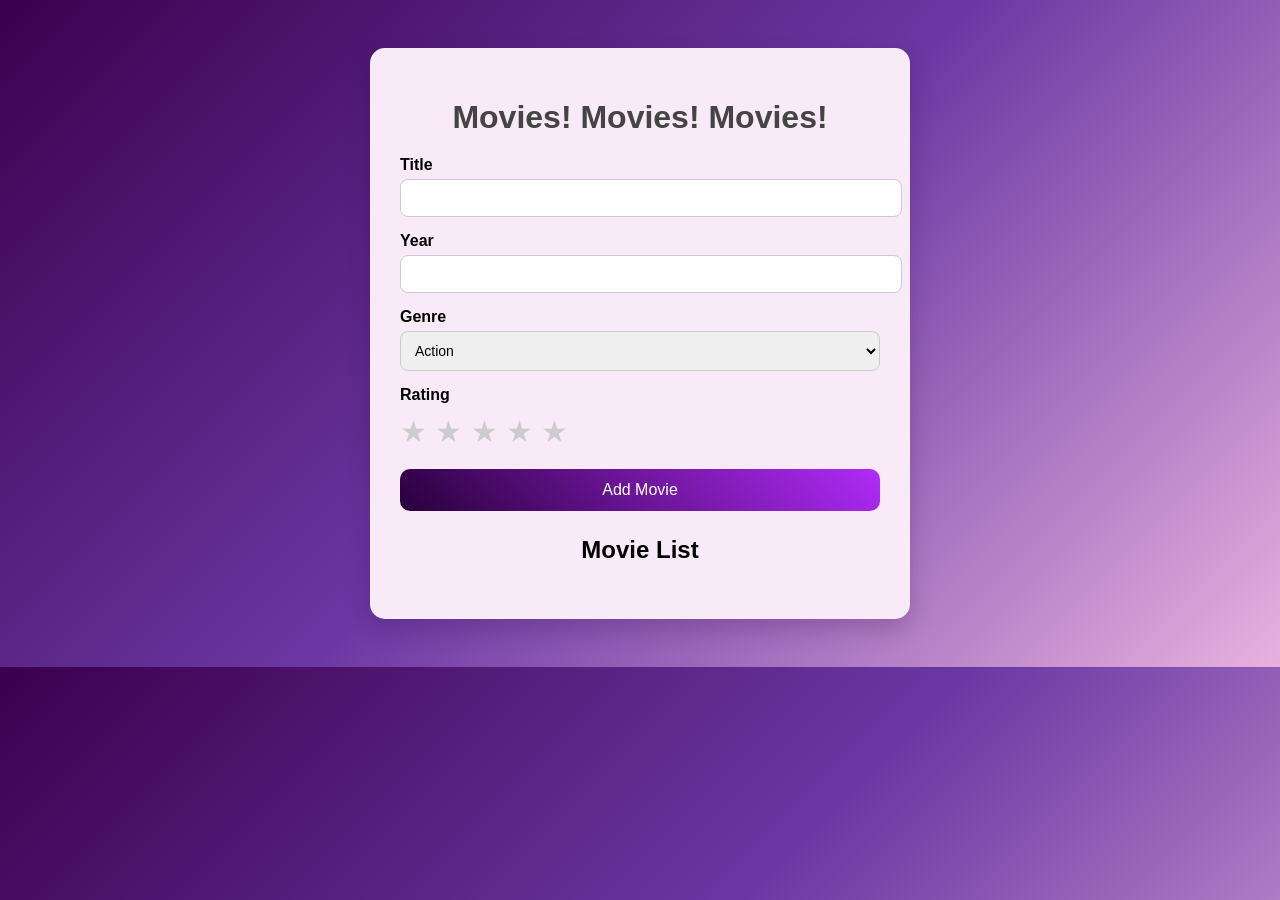
<file: modified_q41gCesiumLOPEZ.html>
<!DOCTYPE html>
<html lang="en">
<head>
<meta charset="UTF-8">
<title>Movies! Movies! Movies!</title>

<style>

body{
font-family: "Trebuchet MS", sans-serif;
background: linear-gradient(135deg,#3b004e,#6b37a3,#e7b1df);
display:flex;
justify-content:center;
padding:40px;
}

.container{
background:rgb(248, 234, 246);
width:480px;
padding:30px;
border-radius:15px;
box-shadow:0 10px 25px rgba(28, 0, 49, 0.2);
}

h1{
text-align:center;
color:#444;
margin-bottom:20px;
}

label{
font-weight:bold;
display:block;
margin-top:15px;
}

input,select{
width:100%;
padding:10px;
margin-top:5px;
border-radius:8px;
border:1px solid #ccc;
font-size:14px;
}

button{
margin-top:20px;
width:100%;
padding:12px;
border:none;
border-radius:10px;
background:linear-gradient(45deg,#29003c,#b02bf8);
color:white;
font-size:16px;
cursor:pointer;
transition:0.2s;
}

button:hover{
transform:scale(1.03);
box-shadow:0 5px 15px rgba(0,0,0,0.2);
}

.deleteBtn{
margin-top:10px;
padding:6px;
background:#ff4d4d;
border:none;
color:white;
border-radius:6px;
cursor:pointer;
}

.stars{
font-size:30px;
margin-top:10px;
}

.star{
cursor:pointer;
color:#ccc;
transition:0.2s;
}

.star.active{
color:gold;
text-shadow:0 0 8px rgb(122, 108, 0);
}

.movieList{
margin-top:25px;
}

.movieCard{
background:#fafafa;
border-radius:10px;
padding:12px;
margin-top:10px;
box-shadow:0 3px 8px rgba(0,0,0,0.1);
}

.ratingStars{
color:gold;
font-size:18px;
}

</style>
</head>


<body>

<div class="container">

<h1>Movies! Movies! Movies!</h1>

<label>Title</label>
<input id="title">

<label>Year</label>
<input id="year">

<label>Genre</label>
<select id="genre">
<option>Action</option>
<option>Comedy</option>
<option>Drama</option>
<option>Fantasy</option>
<option>Sci-Fi</option>
<option>Horror</option>
</select>

<label>Rating</label>
<div class="stars">
<span class="star" data-value="1">★</span>
<span class="star" data-value="2">★</span>
<span class="star" data-value="3">★</span>
<span class="star" data-value="4">★</span>
<span class="star" data-value="5">★</span>
</div>

<button id="addBtn">Add Movie</button>

<h2 style="text-align:center;margin-top:25px;">Movie List</h2>

<div id="movieList" class="movieList"></div>

</div>


<script>

let rating = 0

const stars = document.querySelectorAll(".star")

stars.forEach(star => {
 star.addEventListener("click", () => {
 rating = Number(star.dataset.value)
 stars.forEach(s => s.classList.remove("active"))

for(let i=0;i<rating;i++){
stars[i].classList.add("active")
}

})

})

document.getElementById("addBtn").addEventListener("click", addMovie)

function addMovie(){

const title = document.getElementById("title").value
const year = document.getElementById("year").value
const genre = document.getElementById("genre").value

let movies = JSON.parse(localStorage.getItem("movies")) || []

let existingMovie = movies.find(m => m.title.toLowerCase() === title.toLowerCase())

if(existingMovie){
    let avgRating = Math.round((Number(existingMovie.rating) + rating) / 2)
    existingMovie.year = year
    existingMovie.genre = genre
    existingMovie.rating = avgRating

}else{

const movie = {
title:title,
year:year,
genre:genre,
rating:rating
}

movies.push(movie)

}

localStorage.setItem("movies", JSON.stringify(movies))

displayMovies()

clearForm()

}



function deleteMovie(title){
    let confirmDelete = confirm("Are you sure you want to delete this movie?")
        if(confirmDelete){
            let movies = JSON.parse(localStorage.getItem("movies")) || []
            movies = movies.filter(movie => movie.title !== title)
            localStorage.setItem("movies", JSON.stringify(movies))
            displayMovies()

}

}

function displayMovies(){
    const movieList = document.getElementById("movieList")
        let movies = JSON.parse(localStorage.getItem("movies")) || []
        movieList.innerHTML=""
        movies.forEach(movie=>{

let stars = "★".repeat(movie.rating)

movieList.innerHTML += `
<div class="movieCard">
<strong>${movie.title}</strong> (${movie.year})<br>
${movie.genre}<br>
Rating: <span class="ratingStars">${stars}</span><br>
<button class="deleteBtn" onclick="deleteMovie('${movie.title}')">Delete</button>
</div>
`

})

}



function clearForm(){

document.getElementById("title").value=""
document.getElementById("year").value=""

stars.forEach(s=>s.classList.remove("active"))

rating=0

}


displayMovies()

</script>

</body>
</html>
</file>
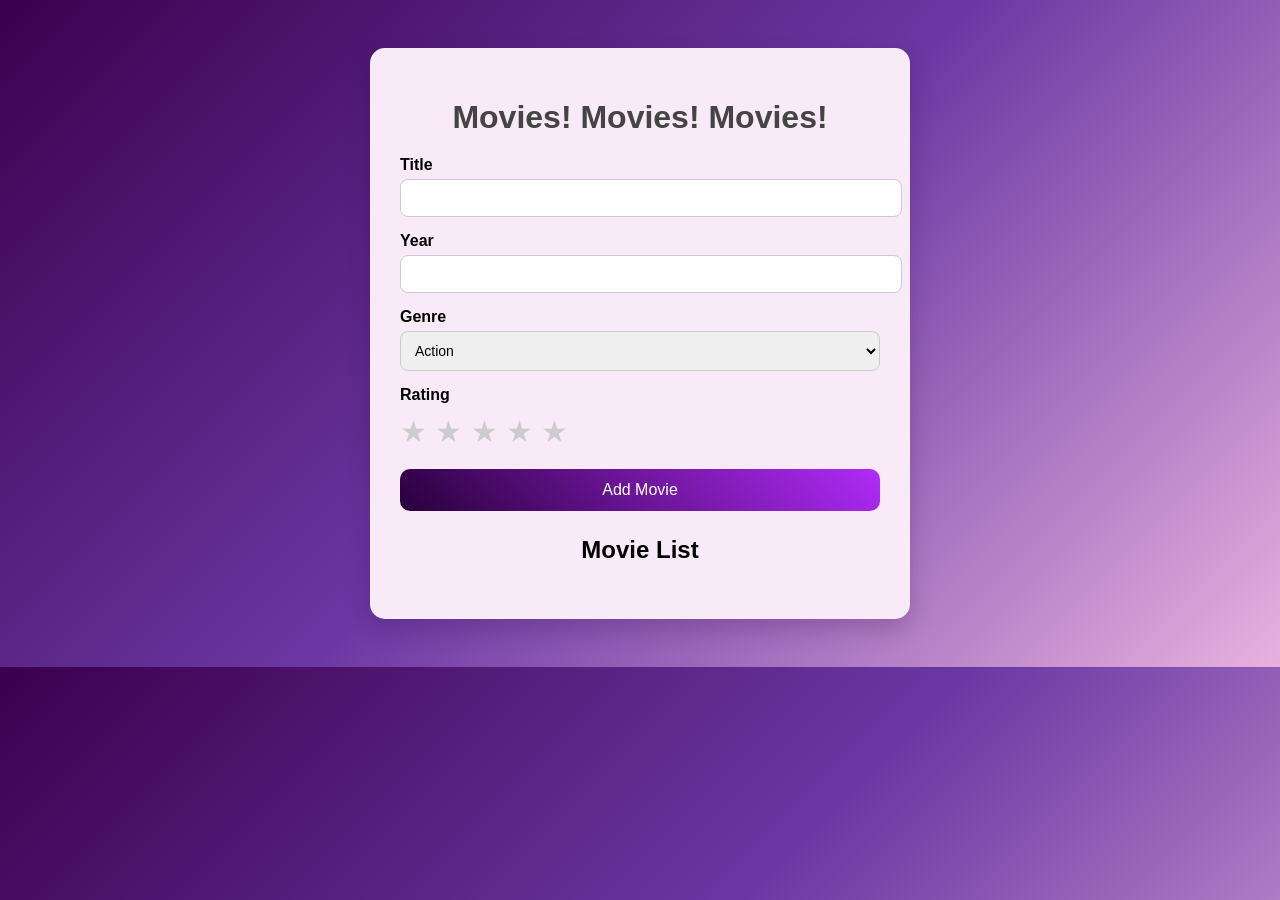
<file: q41gCesiumLOPEZ.html>
<!DOCTYPE html>
<html lang="en">
<head>
<meta charset="UTF-8">
<title>Movies! Movies! Movies!</title>

<style>

body{
font-family: "Trebuchet MS", sans-serif;
background: linear-gradient(135deg,#3b004e,#6b37a3,#e7b1df);
display:flex;
justify-content:center;
padding:40px;
}

.container{
background:rgb(248, 234, 246);
width:480px;
padding:30px;
border-radius:15px;
box-shadow:0 10px 25px rgba(28, 0, 49, 0.2);
}

h1{
text-align:center;
color:#444;
margin-bottom:20px;
}

label{
font-weight:bold;
display:block;
margin-top:15px;
}

input,select{
width:100%;
padding:10px;
margin-top:5px;
border-radius:8px;
border:1px solid #ccc;
font-size:14px;
}

button{
margin-top:20px;
width:100%;
padding:12px;
border:none;
border-radius:10px;
background:linear-gradient(45deg,#29003c,#b02bf8);
color:white;
font-size:16px;
cursor:pointer;
transition:0.2s;
}

button:hover{
transform:scale(1.03);
box-shadow:0 5px 15px rgba(0,0,0,0.2);
}

.stars{
font-size:30px;
margin-top:10px;
}

.star{
cursor:pointer;
color:#ccc;
transition:0.2s;
}

.star.active{
color:gold;
text-shadow:0 0 8px rgb(122, 108, 0);
}

.movieList{
margin-top:25px;
}

.movieCard{
background:#fafafa;
border-radius:10px;
padding:12px;
margin-top:10px;
box-shadow:0 3px 8px rgba(0,0,0,0.1);
}

.ratingStars{
color:gold;
font-size:18px;
}

</style>
</head>


<body>

<div class="container">

<h1>Movies! Movies! Movies!</h1>

<label>Title</label>
<input id="title">

<label>Year</label>
<input id="year">

<label>Genre</label>
<select id="genre">
<option>Action</option>
<option>Comedy</option>
<option>Drama</option>
<option>Fantasy</option>
<option>Sci-Fi</option>
<option>Horror</option>
</select>

<label>Rating</label>
<div class="stars">
<span class="star" data-value="1">★</span>
<span class="star" data-value="2">★</span>
<span class="star" data-value="3">★</span>
<span class="star" data-value="4">★</span>
<span class="star" data-value="5">★</span>
</div>

<button id="addBtn">Add Movie</button>

<h2 style="text-align:center;margin-top:25px;">Movie List</h2>

<div id="movieList" class="movieList"></div>

</div>


<script>

let rating = 0

const stars = document.querySelectorAll(".star")

stars.forEach(star => {

star.addEventListener("click", () => {

rating = star.dataset.value

stars.forEach(s => s.classList.remove("active"))

for(let i=0;i<rating;i++){
stars[i].classList.add("active")
}

})

})


document.getElementById("addBtn").addEventListener("click", addMovie)


function addMovie(){

const title = document.getElementById("title").value
const year = document.getElementById("year").value
const genre = document.getElementById("genre").value

const movie = {
title:title,
year:year,
genre:genre,
rating:rating.toString()
}

let movies = localStorage.getItem("movies")

movies = movies ? JSON.parse(movies) : []

movies.push(movie)

localStorage.setItem("movies", JSON.stringify(movies))

displayMovies()

clearForm()

}


function displayMovies(){

const movieList = document.getElementById("movieList")

let movies = JSON.parse(localStorage.getItem("movies")) || []

movieList.innerHTML=""

movies.forEach(movie=>{

let stars = "★".repeat(movie.rating)

movieList.innerHTML += `
<div class="movieCard">
<strong>${movie.title}</strong> (${movie.year})<br>
${movie.genre}<br>
Rating: <span class="ratingStars">${stars}</span>
</div>
`

})

}


function clearForm(){

document.getElementById("title").value=""
document.getElementById("year").value=""

stars.forEach(s=>s.classList.remove("active"))

rating=0

}


displayMovies()

</script>

</body>
</html>
</file>
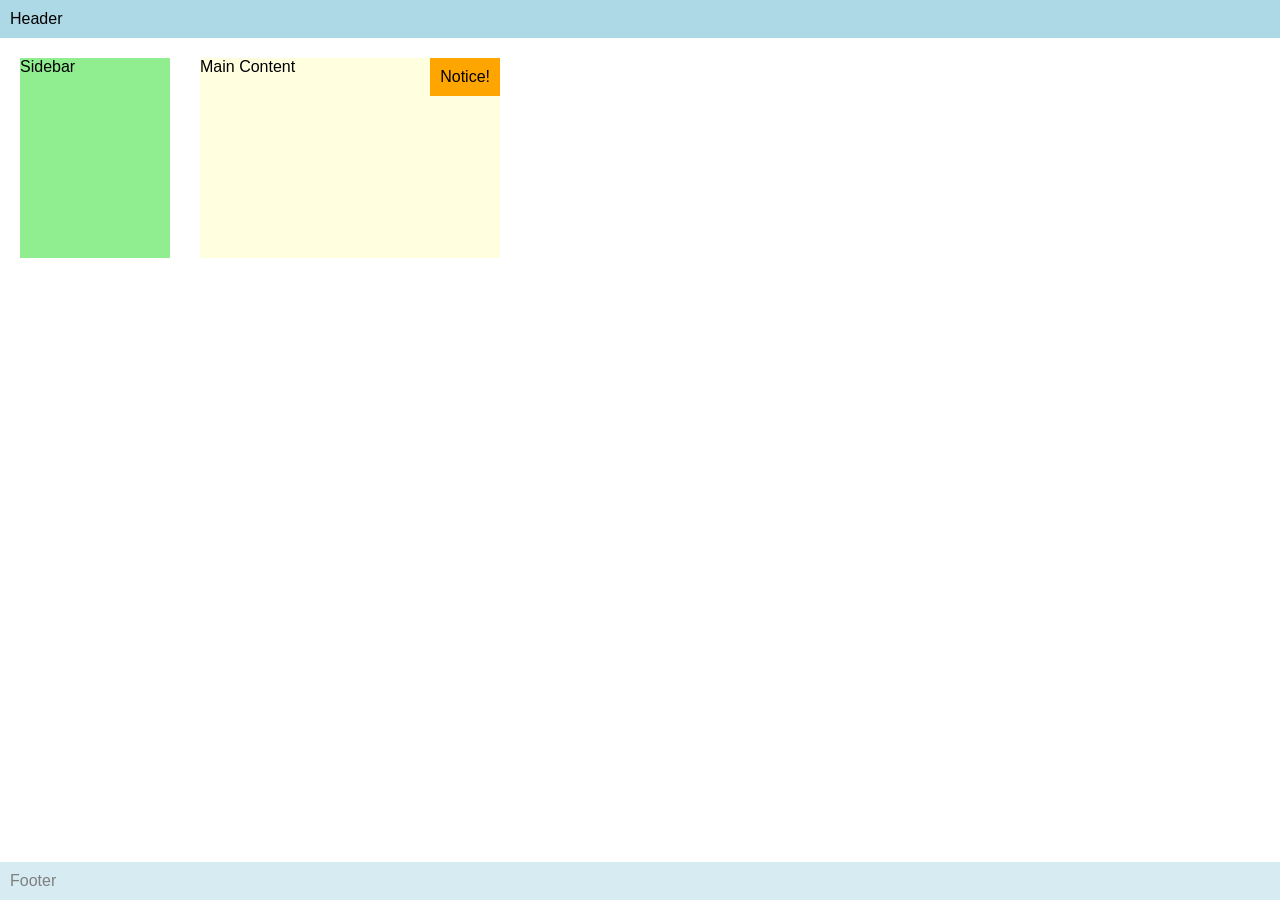
<file: 3rdGraded/4thQtr_SW/9CsLopezseatwork2.html>
<!DOCTYPE html>
<html>
<head>
  <meta name="author" content="Reen Debbie S. Lopez" />
  <meta name="revised" content="March 27, 2026" />

  <style>
    body {
      font-family: Arial, sans-serif;
      margin: 0;
    }

    .header {
      background: lightblue;
      padding: 10px;
      position: sticky;
      top: 0;
    }

    .sidebar {
      background: lightgreen;
      width: 150px;
      height: 200px;

      position: relative;
      top: 20px;
      left: 20px;
    }

    .content {
      background: lightyellow;
      width: 300px;
      height: 200px;

      position: relative;
      margin-left: 200px;
      margin-top: -180px;

      z-index: 1;
    }

    .notice {
      position: absolute;
      top: 0;
      right: 0;
      background: orange;
      padding: 10px;
      z-index: 2;
    }

    .footer {
      background: lightblue;
      padding: 10px;
      opacity: 0.5;

      position: fixed;
      bottom: 0;
      width: 100%;
    }

  </style>
</head>

<body>

  <div class="header">Header</div>

  <div class="sidebar">Sidebar</div>

  <div class="content">
    Main Content
    <div class="notice">Notice!</div>
  </div>

  <div class="footer">Footer</div>

</body>
</html>
</file>
